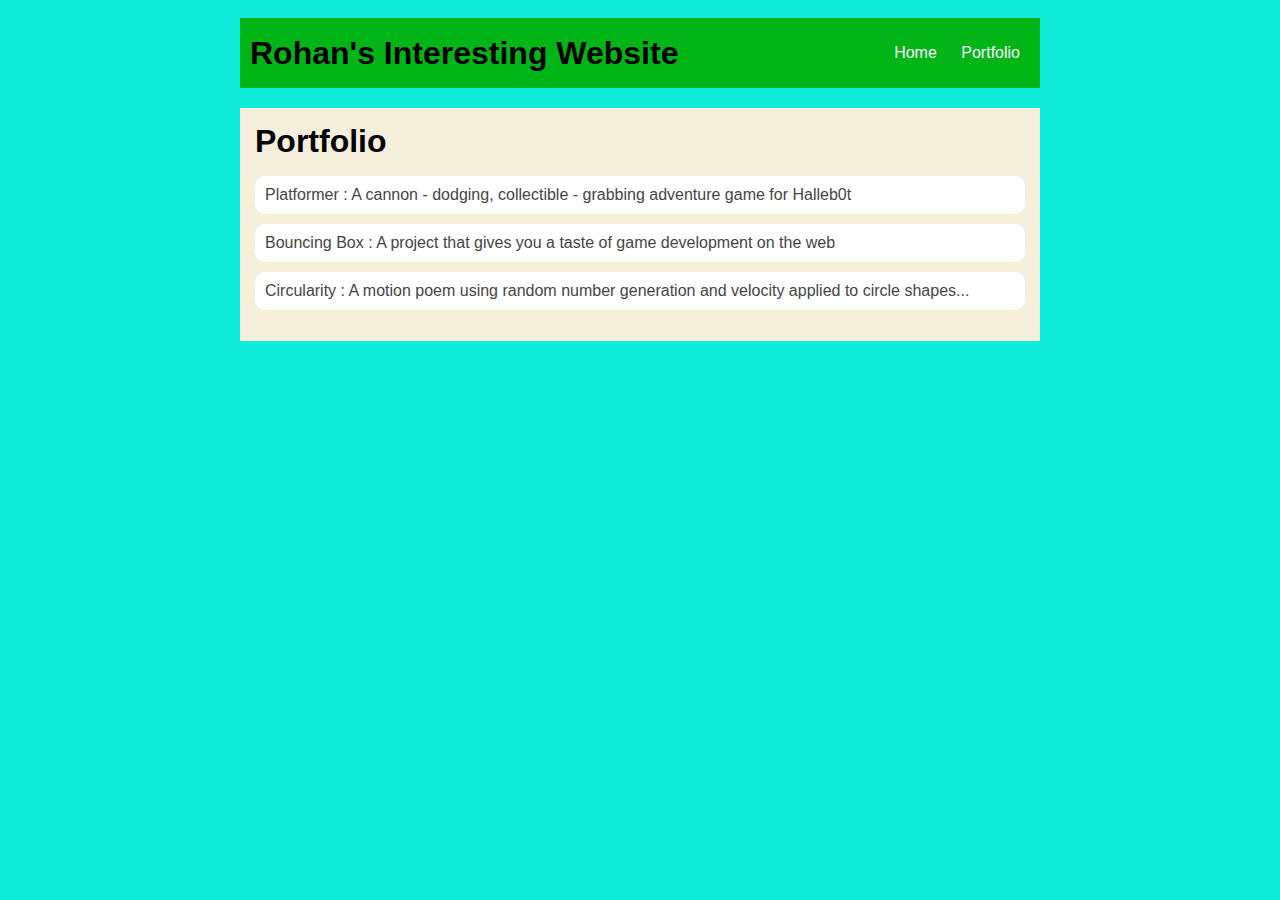
<file: portfolio.html>
<!DOCTYPE HTML>
<html>
    <head>
        <title> 
            Rohan's Interesting Website
        </title>
        <link rel="stylesheet" href="style.css">
    </head>

    <body>
      <div id="all-contents">
        <nav>
            <h1>Rohan's Interesting Website</h1>
            <ul id="nav-ul">
                <li class="nav-li">
                <a class="nav-a" href="index.html">Home</a>
              </li>
              <li class="nav-li">
                <a class="nav-a" href="portfolio.html">Portfolio</a>
              </li>
          </ul>
      </nav>
      <main>
        <div class="content">
          <h1>Portfolio</h1>
          <ul id="portfolio">
            <li><a href="projects/platformer/">Platformer : A cannon - dodging, collectible - grabbing adventure game for Halleb0t</a></li>
            <li><a href="projects/bouncing-box/">Bouncing Box : A project that gives you a taste of game development on the web </a></li>
            <li><a href="projects/circularity/">Circularity : A motion poem using random number generation and velocity applied to circle shapes...</a></li>
          </ul>
        </div>
      </main>

  </div>
</body>
</html>
</file>
<file: style.css>
body {
    background: rgb(15, 237, 218);
    color: rgb(215, 33, 33);
    padding: 10px;
    font-family: arial;
}
#all-contents {
  max-width: 800px;
    margin: auto;
}

/* navigation menu */
nav {
    background: rgb(0, 181, 21);
   margin: 0 auto;
   margin-bottom: 20px;
    display: flex;
    padding: 10px;
}
h1 {
    display: flex;
    align-items: center;
    color: black;
    flex: 1;
    margin: 0;
}
#nav-ul {
    list-style-image: none;
}
.nav-li {
    display: inline-block;
    padding: 0 10px;
}
a {
    text-decoration: none;
    color: #fff;
}

/* main container area beneath menu */
main {
    background: rgb(245, 238, 219);
    display: flex;
}
.sidebar {
    margin-right: 25px;
    padding: 10px;
}
.sidebar-img {
    width: 200px;
}
.content {
    flex: 1;
    padding: 15px;
}

/* portfolio styles */
#interests {
    border: 4px silver ridge;
    padding: 8px;
}
h2, h3 {
    margin: 0px;
}
 /* portfolio styles */
 .content h1 {
    color: black;
}

#portfolio {
    list-style-type: none;
    padding-left: 0;
}

#portfolio li {
    background: #fff;
    padding: 10px;
    border-radius: 10px;
    margin-bottom: 10px;
}

#portfolio li:hover {
    background: #eee;
}

#portfolio a {
    text-decoration: none;
    color: #454545;
}
            /* responsive web design */
            @media screen and (min-width: 120px) and (max-width: 1080px) {
                main {
                  height: 100ch;
                  zoom: 1.5;
                  display: grid;
                }
  
                h1 {
                  font-size: 44px;
                }
  
                h2 {
                  font-size: 42px;
                }
  
                h3 {
                  font-size: 36px;
                }
  
                #all-contents {
                  height: 100ch;
                  margin: none;
                }
  
                a {
                  font-size: 42px;
                }
  
                .sidebar {
                  margin-right: 0px;
                  justify-content: center;
                  align-items: center;
                }
  
                .sidebar-img {
                  width: 100%;
                }
  
                p,
                li {
                  font-size: 24px;
                }
  
                .content {
                  align-content: center;
                  justify-content: center;
                }
            }
</file>
